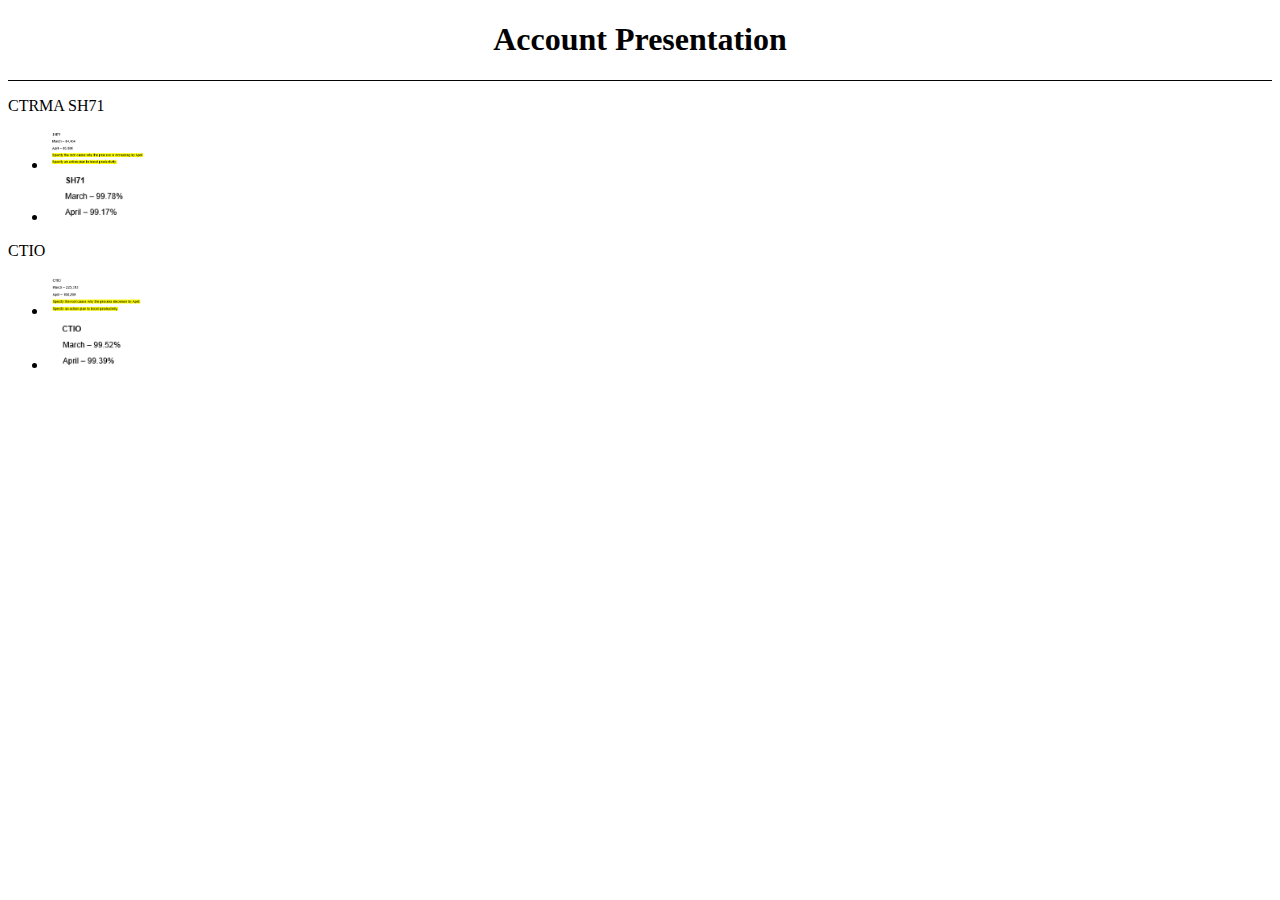
<file: home.html>
<!DOCTYPE html>
<html>
<head>

<style>
    .line {
    border: 0px 0px 1px 0px;
    border-bottom: 1px solid #050505;
}

h1 {
text-align: center;
}
</style>
</head>
<body>

<h1>Account Presentation</h1>
<div class="line"></div>

    <p><a href="./ctrma.html"></a> CTRMA SH71</p>
    <ul>
    <li>
        <image class="img" src="images/SH71.png" width="100"> </image></li>
    <li>
        <image class="img" src="images/SH71_Accuracy.png" width="100"> </image>
    </li>
</ul>
    <p> <a href="./ctio.html>"></a> CTIO </p>
    <ul>
    <li>
        <image class="img" src="images/CTIO.png" width="100"> </image>
    </li>
    <li>
        <image class="img" src="images/CTIO_Accuracy.png" width="100"> </image>
    </li>
</ul>

</body>
</html>
</file>
